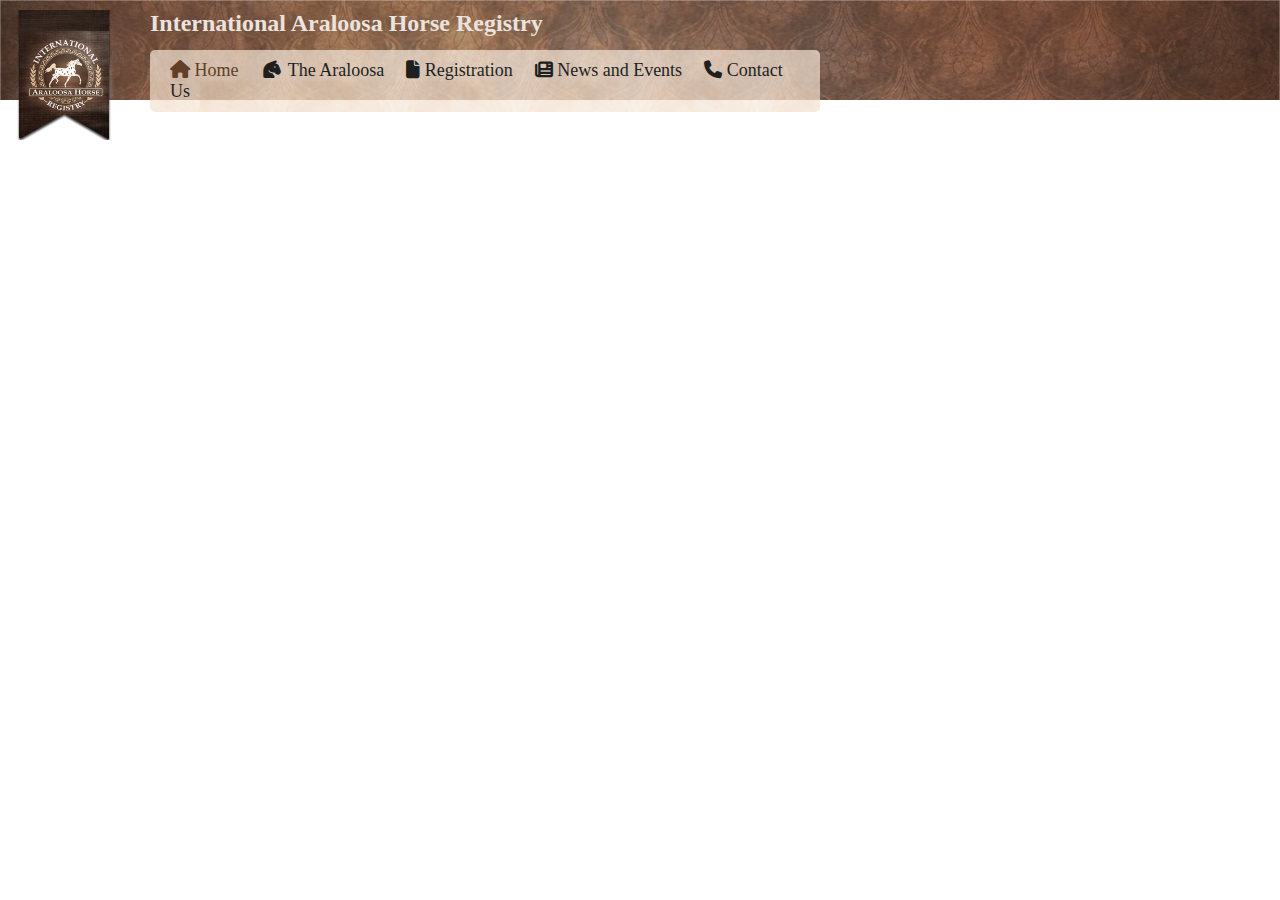
<file: Araloosa Website/index.html>
<!DOCTYPE html>
<html lang="en">
<head>
    <meta charset="UTF-8"/>
    <meta name="viewport" content="width=device-width, initial-scale=1.0"/>
    <title>Araloosa Registry</title>
    <link rel="shortcut icon" href="Images/Logo.png" type="image/x-icon">
    <link rel="stylesheet" href="https://cdnjs.cloudflare.com/ajax/libs/font-awesome/6.7.2/css/all.min.css" integrity="sha512-Evv84Mr4kqVGRNSgIGL/F/aIDqQb7xQ2vcrdIwxfjThSH8CSR7PBEakCr51Ck+w+/U6swU2Im1vVX0SVk9ABhg==" crossorigin="anonymous" referrerpolicy="no-referrer" />

    <link rel="stylesheet" href="Styles/navigation.css"/>
</head>
<body>
    <!-- Navigation Bar-->
    <div class="navMainContainer">
        <div class="nav001"> <!-- 1st Div-->
            <img src="Images/Logo.png" alt=""/>
        </div>
        <div class="nav002 tblt"><!-- 2nd Div-->
            <p class="ttl001">International Araloosa Horse Registry</p>   
        </div>
        <div class="nav003"><!--3rd Div-->
            <button class="menuBtn" id="menuBtn" onclick="offcanvasToggle(true)"><i class="fas fa-bars"></i></button>
        </div>
        <div class="nav004"><!--4th Div-->
            <a href="#" id="Deskactive"><i class="fas fa-home"></i> Home</a>
            <a href="#"><i class="fas fa-horse-head"></i> The Araloosa</a>
            <a href="#"><i class="fas fa-file"></i> Registration</a>
            <a href="#"><i class="fas fa-newspaper"></i> News and Events</a>
            <a href="#"><i class="fas fa-phone"></i> Contact Us</a>
        </div>
    </div>


    <!-- Overlay -->
    <div for="toggle" class="overlay" id="overlay" onclick="offcanvasToggle(false)"></div>
    <!-- offCanvas -->
    <div class="offcanvas" id="offcanvas">
        <div class="olc">
            <img src="Images/Logo.png" alt="" class="ol">
        </div>
        <button type="button" class="closeBtn" id="closeBtn" onclick="offcanvasToggle(false)"></button>
        <div class="offcanvasMenu">
            <div class="ocmCont">
                <button class="ocm" id="active"><i class="fas fa-home"></i> Home</button>
            </div>
            <div class="ocmCont">
                <button class="ocm"><i class="fas fa-horse-head"></i>The Araloosa</button>
            </div>
            <div class="ocmCont">
                <button class="ocm"><i class="fas fa-file"></i> Registration</button>
            </div>
            <div class="ocmCont">
                <button class="ocm"><i class="fas fa-newspaper"></i> News and Events</button>
            </div>
            <div class="ocmCont">
                <button class="ocm"><i class="fas fa-phone"></i> Contact Us</button>
            </div>
        </div>
    </div>
</body>
<script src="Javascript/mobileNavigationRes.js"></script>
</html>
</file>
<file: Araloosa Website/Styles/navigation.css>
body{
    margin: auto;
    padding: 0;
}
/* Mobile Size */
@media screen and (min-width: 320px) {
    .navMainContainer{
        background-image: url(../Images/navBg.png);
        background-size: cover;
        display: grid;
        grid-template-columns: 2fr 2fr 2fr 2fr;
        
    }
    .nav004{
        display:none;
    }
    .nav002{
        grid-column: 2/4;
        font-size: 20px;
        color: #EAE3DF;
        font-weight: lighter;
    }
    .nav002 > .ttl001{
        font-weight: bold;
    }
    .menuBtn{
        padding: 5px;
        width: 30px;
        font-size: 23px;
        margin:0;
        top: 50%;
        -ms-transform: translateY(50%);
        transform: translateY(50%);
        float:right;
        margin-right: 20px;
        cursor: pointer;
        border: none;
        background:none;
        color: #EAE3DF;
    }
    .nav001{
        width: 100px;
    }
    .nav001 > img{
        width: 100px;
        position: absolute;
        margin-top: 10px;
    }

    /* Offcanvas Style */
    .offcanvas{
        /* border: 1px solid red; */
        float: right;
        position:fixed;
        background-image: url(../Images/bg.png);
        background-size:cover;
        top:0;
        right:-250px;
        width: 250px;
        height: 100vh;
        transition: right 0.3s ease;
        z-index:1000;
    }
    .offcanvasToggle{
        right:0;
    }
    .offcanvasMenu{
        padding: 5px;
    }
    .ocmCont{
        width: 100%;
        margin-bottom: 10px;
    }
    .ocmCont > .ocm{
        border-radius: 10px;
        border:none;
        padding-top: 20px;
        padding-bottom: 20px;
        width: 100%;
        cursor: pointer;
        text-decoration: none;
        background: none;
        color:#1F1F1F;
        font-size: 16px;
        text-align: start;
    }
    .ocm:hover{
        background-image:url(../Images/navBg.png);
        background-size: cover;
        color:#EAE3DF;
    }
    .closeBtn{
        font-size: 30px;
        border-radius: 50px;
        color: #EAE3DF;
        background: none;
        border: none;
    }
    .ol{
        width: 100px;
    }
    #active{
        background-image:url(../Images/navBg.png);
        background-size: cover;
        color:#EAE3DF;
    }

    /* **************** */
    
    .overlay {
        position: fixed;
        top: 0;
        left: 0;
        width: 100%;
        height: 100%;
        background: rgba(0, 0, 0, 0.5); /* dark background */
        opacity: 0;
        visibility: hidden;
        transition: opacity 0.3s ease;
        z-index: 900;
      }
        .showOverlay {
        opacity: 1;
        visibility: visible;
      }
      
      .offcanvas.show {
        right: 0;
      }
}

/* Tablet Size */
@media  screen and (min-width: 610px) {
    .navMainContainer{
        display: block;
        height: 80px;
    }
    .tblt{
        position: absolute;
        width: 70vw;
        left: 100px;
        margin-top: 5px;
    }
}
/* Desktop Size */
@media screen and (min-width: 1024px) {
    .navMainContainer{
        display: block;
        height: 100px;
    }
    .nav001 > img{
        width: 130px;
    }
    .tblt{
        left: 0;
        margin-top: 0;
    }
    .nav002{
        position: absolute;
        margin-left: -120px;
    }
    .nav004{
        position: relative;
        margin-left: 150px;
        top: 50px;
        width: 650px;
        padding-left: 20px;
        padding-top: 10px;
        padding-bottom: 10px;
        border-radius: 5px;
        z-index: 1;
        display: block;
        
    }
    .nav004::before {
        content: "";
        position: absolute;
        top: 0;
        left: 0;
        width: 100%;
        height: 100%;
        background-image: url(../Images/bg.png);
        background-size: cover;
        background-position: 50px;
        opacity: 70%; /* Adjust the opacity here */
        border-radius: 5px;
        z-index: -1;
    }
    .nav004 > a{
        text-decoration: none;
        font-size: 18px;
        margin-right: 18px;
        color: #1F1F1F;
    }
    #Deskactive{
        color: #623F28;
        /* font-weight: bold; */
    }
    .nav004 > a:hover{
        color: #623F28;
    }
    .nav002{
        border: none; 
        position: absolute;
        margin-left: 150px;
        height: 50px;
    }
    .nav003{
        display:none;
    }
    .ttl001{
        margin-top: 10px;
        font-size: 24px;
    }
    
}
</file>
